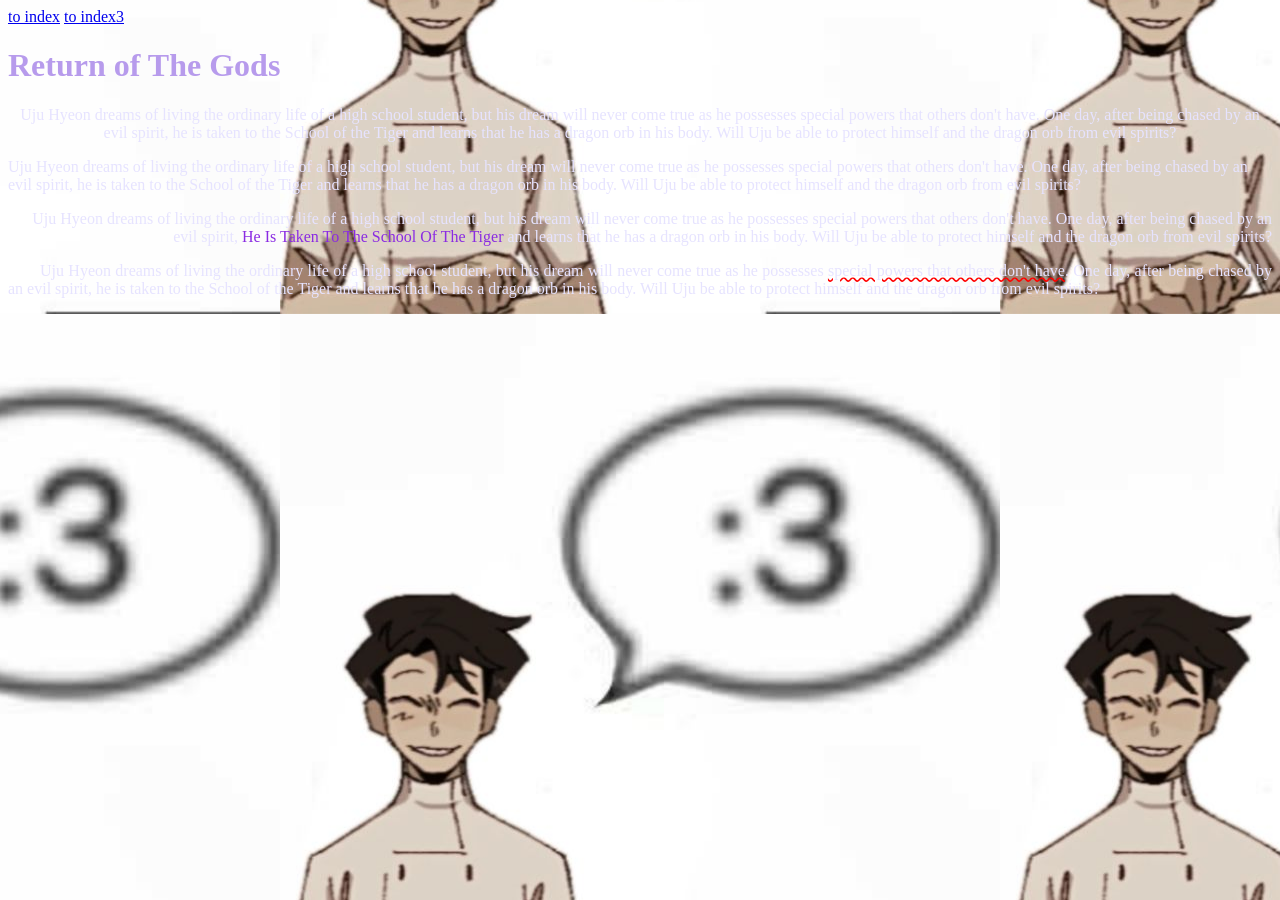
<file: index2.html>
<!DOCTYPE html>
<html lang="en">
<head>
    <meta charset="UTF-8">
    <meta name="viewport" content="width=device-width, initial-scale=1.0">
    <title>Document</title>

    <link rel="stylesheet"
     href="style.css">
    <style>
        p{
            color: rgb(230, 227, 255);
            font-family :Georgia, 'Times New Roman', Times, serif ;
        }
    </style>
</head>
<body>
    <a href="index2.html">to index</a>
<a href="index3.html">to index3</a>
    <h1 style="color: rgb(183, 155, 236);">Return of The Gods</h1>
 <p class="p1">Uju Hyeon dreams of living the ordinary life of a high school student, but his dream will never come true as he possesses special powers that others don't have. One day, after being chased by an evil spirit, he is taken to the School of the Tiger and learns that he has a dragon orb in his body. Will Uju be able to protect himself and the dragon orb from evil spirits?</p>
  <p class="p2">Uju Hyeon dreams of living the ordinary life of a high school student, but his dream will never come true as he possesses special powers that others don't have. One day, after being chased by an evil spirit, he is taken to the School of the Tiger and learns that he has a dragon orb in his body. Will Uju be able to protect himself and the dragon orb from evil spirits?</p>
   <p class="p3">Uju Hyeon dreams of living the ordinary life of a high school student, but his dream will never come true as he possesses special powers that others don't have. One day, after being chased by an evil spirit, <span class="trans1">he is taken to the School of the Tiger </span>and learns that he has a dragon orb in his body. Will Uju be able to protect himself and the dragon orb from evil spirits?</p>

    <p class="p4">Uju Hyeon dreams of living the ordinary life of a high school student, but his dream will never come true as he possesses <span class="dec1">special powers that others don't have</span>. One day, after being chased by an evil spirit, he is taken to the School of the Tiger and learns that he has a dragon orb in his body. Will Uju be able to protect himself and the dragon orb from evil spirits?</p>
</body>
</html>
</file>
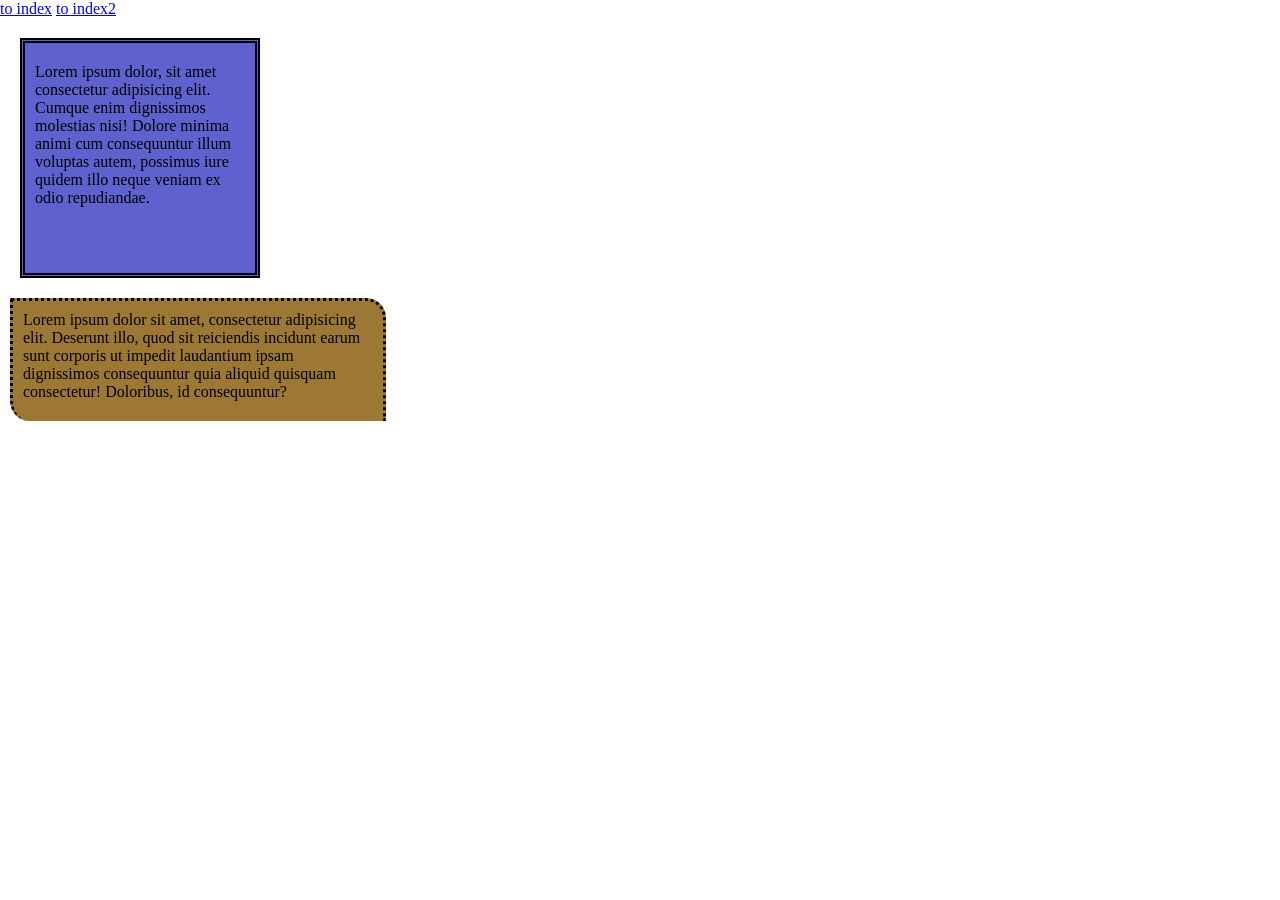
<file: index3.html>
<!DOCTYPE html>
<html lang="en">
<head>
    <meta charset="UTF-8">
    <meta name="viewport" content="width=device-width, initial-scale=1.0">
    <title>Document</title>
    <style>
        div{
            background-color: rgb(216, 182, 188);
          padding: 0%;
          margin: 0%;
        }
        body{padding: 0%;
            margin: 0%; 
        }
        p{
            padding: 0%;
          margin: 0%;
        }
        .a1 {
            padding:20px 20px 10px 10px; ;
            margin: 20px;
           height: 200px;
           width: 200px;
            background-color: rgb(95, 97, 206);
             border-style: double;
            border-width: 5px;
        }
        .a2 {
            padding: 10px  ;
            margin: 10px;
           height: 100px;
           width: 350px;
            background-color: rgb(156, 120, 52);
            border-style: dotted;
         border-bottom-width: 0px;
            border-radius:0px 20px 0px 
        }
    </style>
</head>
<body>

    <a href="index.html">to index</a>
<a href="index2.html">to index2</a>
    <div class="a1">
        <p>Lorem ipsum dolor, sit amet consectetur adipisicing elit. Cumque enim dignissimos molestias nisi! Dolore minima animi cum consequuntur illum voluptas autem, possimus iure quidem illo neque veniam ex odio repudiandae.</p>
    </div>
    <div class="a2">
        <p>Lorem ipsum dolor sit amet, consectetur
             adipisicing elit. Deserunt illo, quod sit reiciendis incidunt earum sunt corporis ut impedit laudantium ipsam dignissimos consequuntur quia aliquid quisquam consectetur! Doloribus, id consequuntur?</p>
    </div>
</body>
</html>
</file>
<file: style.css>
body {
/* background-color: rgb(233, 235, 255); */
 background-image: url(vince.jpg);
 background-position:bottom; left: ;
}

p {
 text-align: left;
}

.p1{
    text-align: center;
}

.p2{
    text-align: left;
}
.p3{
    text-align: right;
}
.p4{
    text-align: justify;
    text-indent: 2em;
}
.dec1{
    text-decoration:underline wavy red;
}

.trans1{
    color: blueviolet;
    text-transform:capitalize ;
}
</file>
